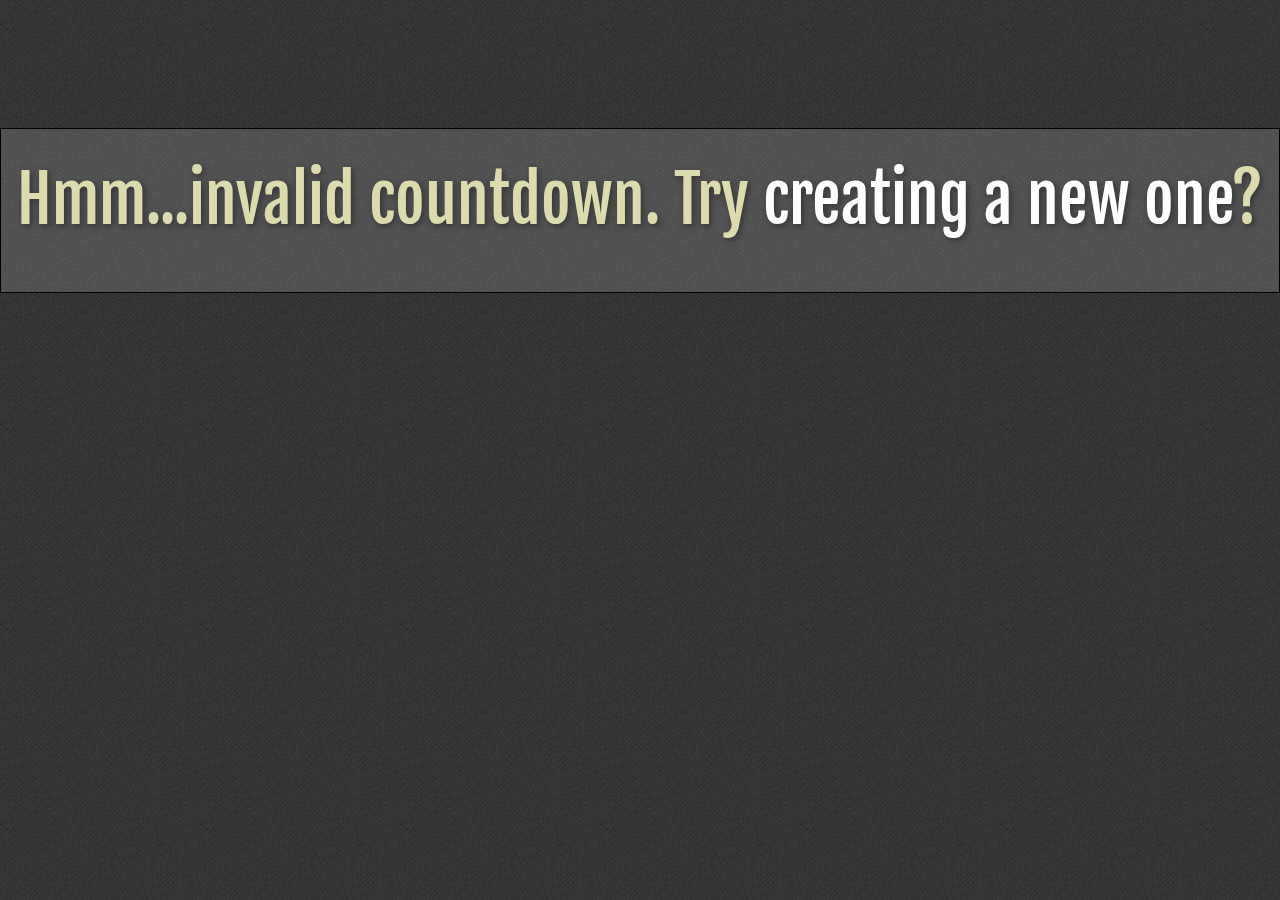
<file: countdown.html>
<html>
  <head>
    <title>Party Time</title>
    <link href='http://fonts.googleapis.com/css?family=Fjalla+One' rel='stylesheet' type='text/css'>
    <link rel="stylesheet" href="/css/style.css" />

    <script src="http://ajax.googleapis.com/ajax/libs/jquery/1.8.3/jquery.min.js"></script>
    <script src="/js/date.js"></script>
    <script src="/js/time.js"></script>
    <script src="/js/countdown.js"></script>
    <script src="/js/themes.js"></script>
  </head>
  <body>
   <div id="body">
    <div id="title">Party Time!</div>
    <div id="countdown">
      <div id="date">
        <div id="year_block" class="dt_block">
          <div id="years">0</div>
          <div id="year_label" class="label">years</div>
        </div>
        <div id="month_block" class="dt_block">
          <div id="months">0</div>
          <div id="months_label" class="label">months</div>
        </div>
        <div id="days_block" class="dt_block">
          <div id="days">0</div>
          <div id="days_label" class="label">days</div>
        </div>
      </div>

      <div id="time">
        <div id="hours_block" class="dt_block">
          <div id="hours">0</div>
          <div class="label">hours</div>
		</div>
		<div id="minutes_block" class="dt_block">
          <div id="minutes">0</div>
          <div class="label">minutes</div>
		</div>        
		<div id="seconds_block" class="dt_block">
          <div id="seconds">0</div>
          <div class="label">seconds</div>
		</div>
      </div>
    </div>
   </div>
    
    <script type="text/javascript">
     var _gaq = _gaq || [];
     _gaq.push(['_setAccount', 'UA-37464806-1']);
     _gaq.push(['_trackPageview']);

     (function() {
      var ga = document.createElement('script'); ga.type = 'text/javascript'; ga.async = true;
      ga.src = ('https:' == document.location.protocol ? 'https://ssl' : 'http://www') + '.google-analytics.com/ga.js';
      var s = document.getElementsByTagName('script')[0]; s.parentNode.insertBefore(ga, s);
     })();
   </script>
  </body>
</html>
</file>
<file: css/style.css>
body {
 vertical-align: middle;
 font-family: 'Fjalla One', sans-serif;
 text-rendering: optimizeLegibility;
 
 margin: 0;
}

div {
 display: block;
}

#body {
 margin: 0 auto;
 margin-top: 10%;
 padding: 30px;
      
 text-align: center;
 border: 1px solid black;
 background: rgba(255, 255, 255, .2);
}

#title {
 text-align: center;
 margin-bottom: 1.5%;
}

#countdown {
 width: 100%;
 text-align: center;
 vertical-align: middle;
 margin: 0 auto;

 font-size: 5em;
}

#date {
 display: inline-block;
 width: 45%;
}

#time {
 display: inline-block;
 width: 45%;
}

.dt_block {
 width: 30%; 
 display: inline-block; 
 float: left;
}

.dt_data {
 display: block;
}
</file>
